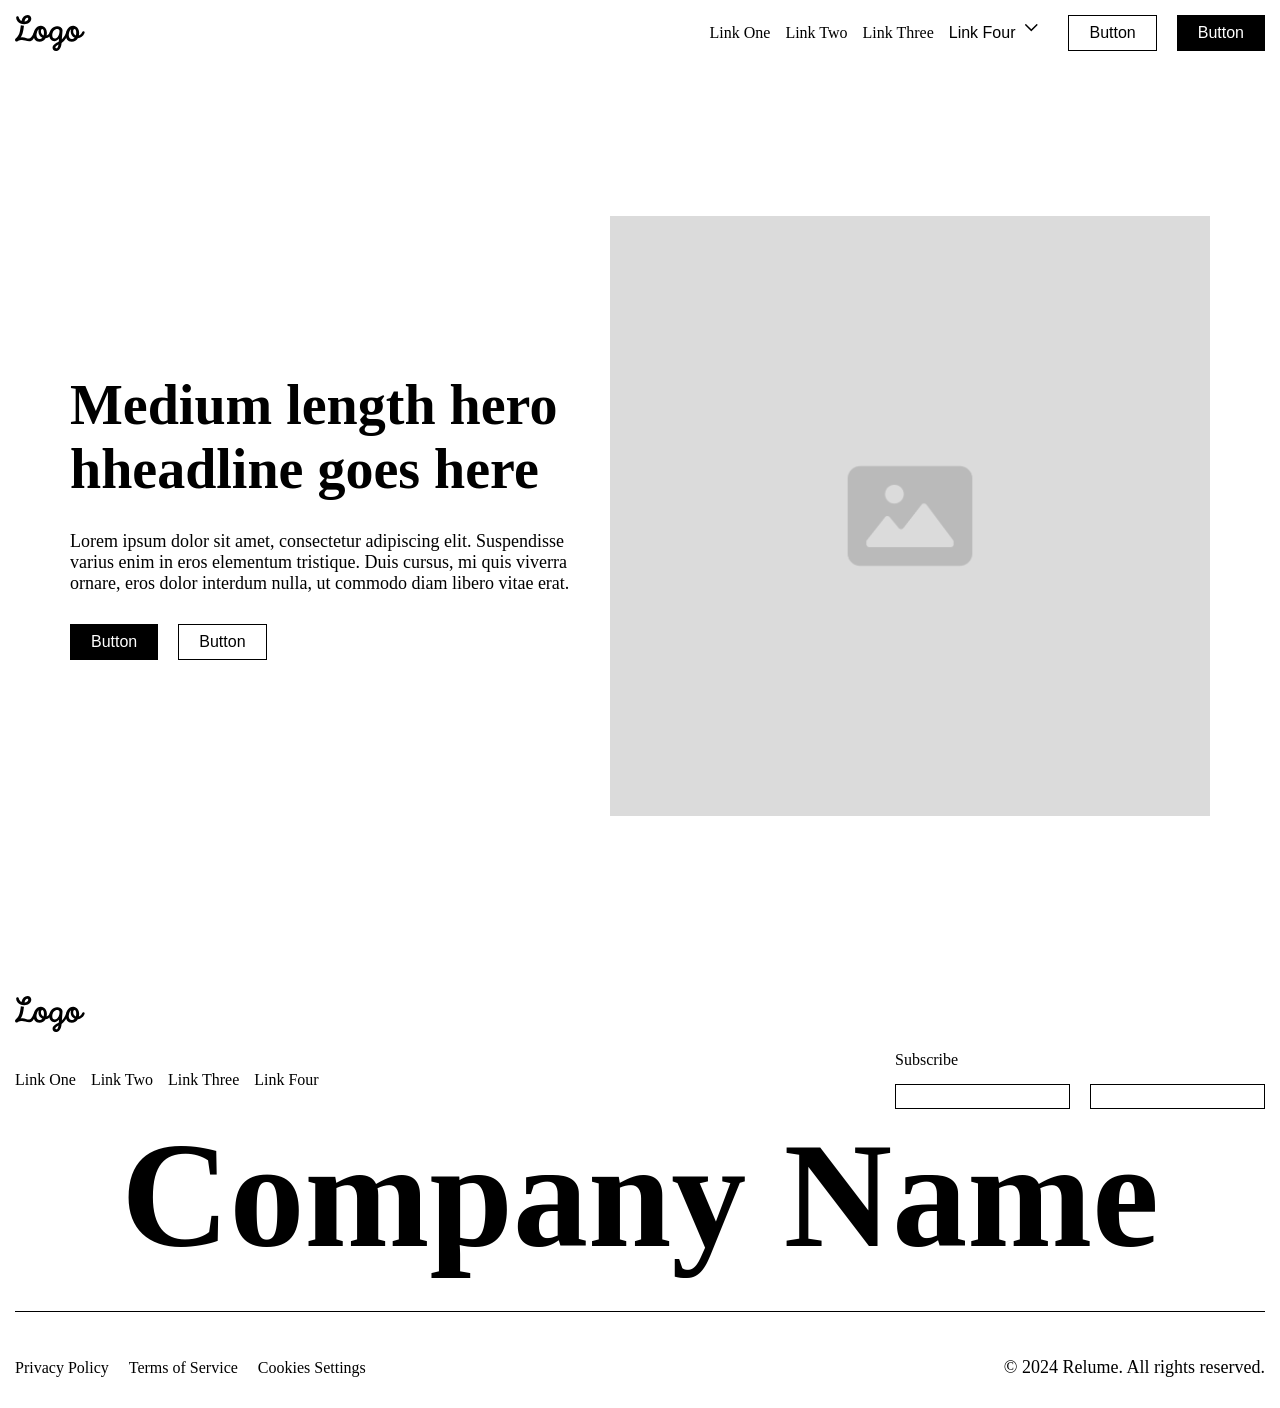
<file: index.html>
<!DOCTYPE html>
<html lang="en">
<head>
    <meta charset="UTF-8">
    <meta name="viewport" content="width=device-width, initial-scale=1.0">
    <title>Document</title>
    <link rel="stylesheet" href="./src/assets/styles/reset.css">
    <link rel="stylesheet" href="./src/assets/styles/style.css">
</head>
<body>
    <header>
        <img src="./src/assets/images/logo.svg" alt="logo">
        <div class="header-nav">
            <nav>
                <a href="">Link One</a>
                <a href="">Link Two</a>
                <a href="">Link Three</a>
                <button>
                    <p>Link Four</p>
                    <img src="./src/assets/images/seta-para-baixo.svg" alt="seta para baixo">
                </button>
            </nav>
            <div class="header-button">
                <button>Button</button>
                <button class="header-button-2">Button</button>
            </div>
        </div>
    </header>
    <main>
        <aside>
            <h1>Medium length hero hheadline goes here</h1>
            <p>Lorem ipsum dolor sit amet, consectetur adipiscing elit. Suspendisse varius enim in eros elementum tristique. Duis cursus, mi quis viverra ornare, eros dolor interdum nulla, ut commodo diam libero vitae erat.</p>
            <div class="main-button">
                <button class="main-button-1">Button</button>
                <button>Button</button>
            </div>
        </aside>
        <img src="./src/assets/images/imagem-vazia.svg" alt="imagem vazia">
    </main>
    <footer>
        <div class="footer-image">
            <img src="./src/assets/images/logo.svg" alt="logo">
        </div>
        <div class="footer-content">
             <nav>
                <a target="_top" href="">Link One</a>
                <a target="_top" href="">Link Two</a>
                <a target="_top" href="">Link Three</a>
                <a target="_top" href="">Link Four</a>
            </nav>
            <div class="footer-text">
                <p>Subscribe</p>
                <div class="footer-input">
                    <input type="text">
                    <input type="text">
                </div>
            </div>
        </div>
        <h2>Company Name</h2>
        <hr>
        <div class="footer-rodape">
            <div class="rodape-1">
                <p>Privacy Policy</p>
                <p>Terms of Service</p>
                <p>Cookies Settings</p>
            </div>
            <div class="rodape-2">
                <p>© 2024 Relume. All rights reserved.</p>
            </div>
        </div>
    </footer>
</body>
</html>
</file>
<file: src/assets/styles/style.css>
header {
    display: flex;
    justify-content: space-between;
    align-items: center;

    padding: 15px;
}
.header-nav {
    display: flex;
    justify-content: space-between;

    gap: 30px;
}
nav {
    display: flex;
    justify-content: center;
    align-items: center;

    gap: 15px;
}
nav > button {
    display: flex;
    gap: 10px;
}
nav > button > p {
    font-size: 16px;
}
a {
    font-size: 16px;

    color: black;
}
.header-button {
    display: flex;
    justify-content: center;
    align-items: center;

    gap: 20px;
}
.header-button > button {
    border: 1px solid black;
    font-size: 16px;

    padding: 8px 20px;
}
.header-button-2 {
    background-color: black;
    color: white;
}
main {
    width: 100%;
    display: flex;
    justify-content: space-around;
    align-items: center;

    padding: 150px 50px;
}
h1 {
    width: 500px;

    font-size: 56px;
    font-weight: 700;
}
main > img {
    width: 600px;
    height: 600px;
}
aside {
    display: flex;
    flex-direction: column;
    justify-content: center;

    gap: 30px;
}
aside > p {
    width: 500px;

    font-size: 18px;
}
.main-button {
    display: flex;
    gap: 20px;
}
.main-button > button {
    border: 1px solid black;
    font-size: 16px;

    padding: 8px 20px;
}
.main-button-1 {
    background-color: black;
    color: white;
}
footer {
    padding: 15px;
}
.footer-image {
    padding: 15px 0px;
}
.footer-content {
    display: flex;
    justify-content: space-between;
    align-items: center;
}
.footer-text {
    display: flex;
    flex-direction: column;
    
    gap: 15px;
}
.footer-input {
    display: flex;
    gap: 20px;
}
.footer-input > input {
    border: 1px solid black;
}
input {
    width: 175px;
    height: 25px;
}
hr {
    border: none;
    border-top: 1px solid black;
    width: 100%;
    margin: 30px 0px;
}
h2 {
    font-size: 150px;
    font-weight: 700;

    display: flex;
    justify-content: center;
    align-items: center;
}
.footer-rodape {
    display: flex;
    justify-content: space-between;
    align-items: center;

    padding: 15px 0px;
}
.rodape-1 {
    display: flex;
    gap: 20px;
}
.rodape-2 {
    font-size: 18px;
}
@media (max-width: 400px) {
    header, main, footer, .header-nav, nav, .header-button, aside, .main-button, .footer-content, .footer-input, .footer-rodape, .rodape-1 {
        flex-direction: column;
        width: 100%;
        align-items: center;
        text-align: center;
        
        gap: 15px;
    }
    header > img {
        width: 100%;
    }
    main {
        padding: 40px 15px;
    }
    h1, aside > p, main > img {
        width: 100%;
        max-width: 100%;
        height: auto;
    }
    h1 {
        font-size: 32px;
    }
    h2 {
        font-size: 45px;
    }
    nav > button, .main-button > button, .header-button > button {
        justify-content: center;
    }
    input {
        width: 100%;
    }
}
</file>
